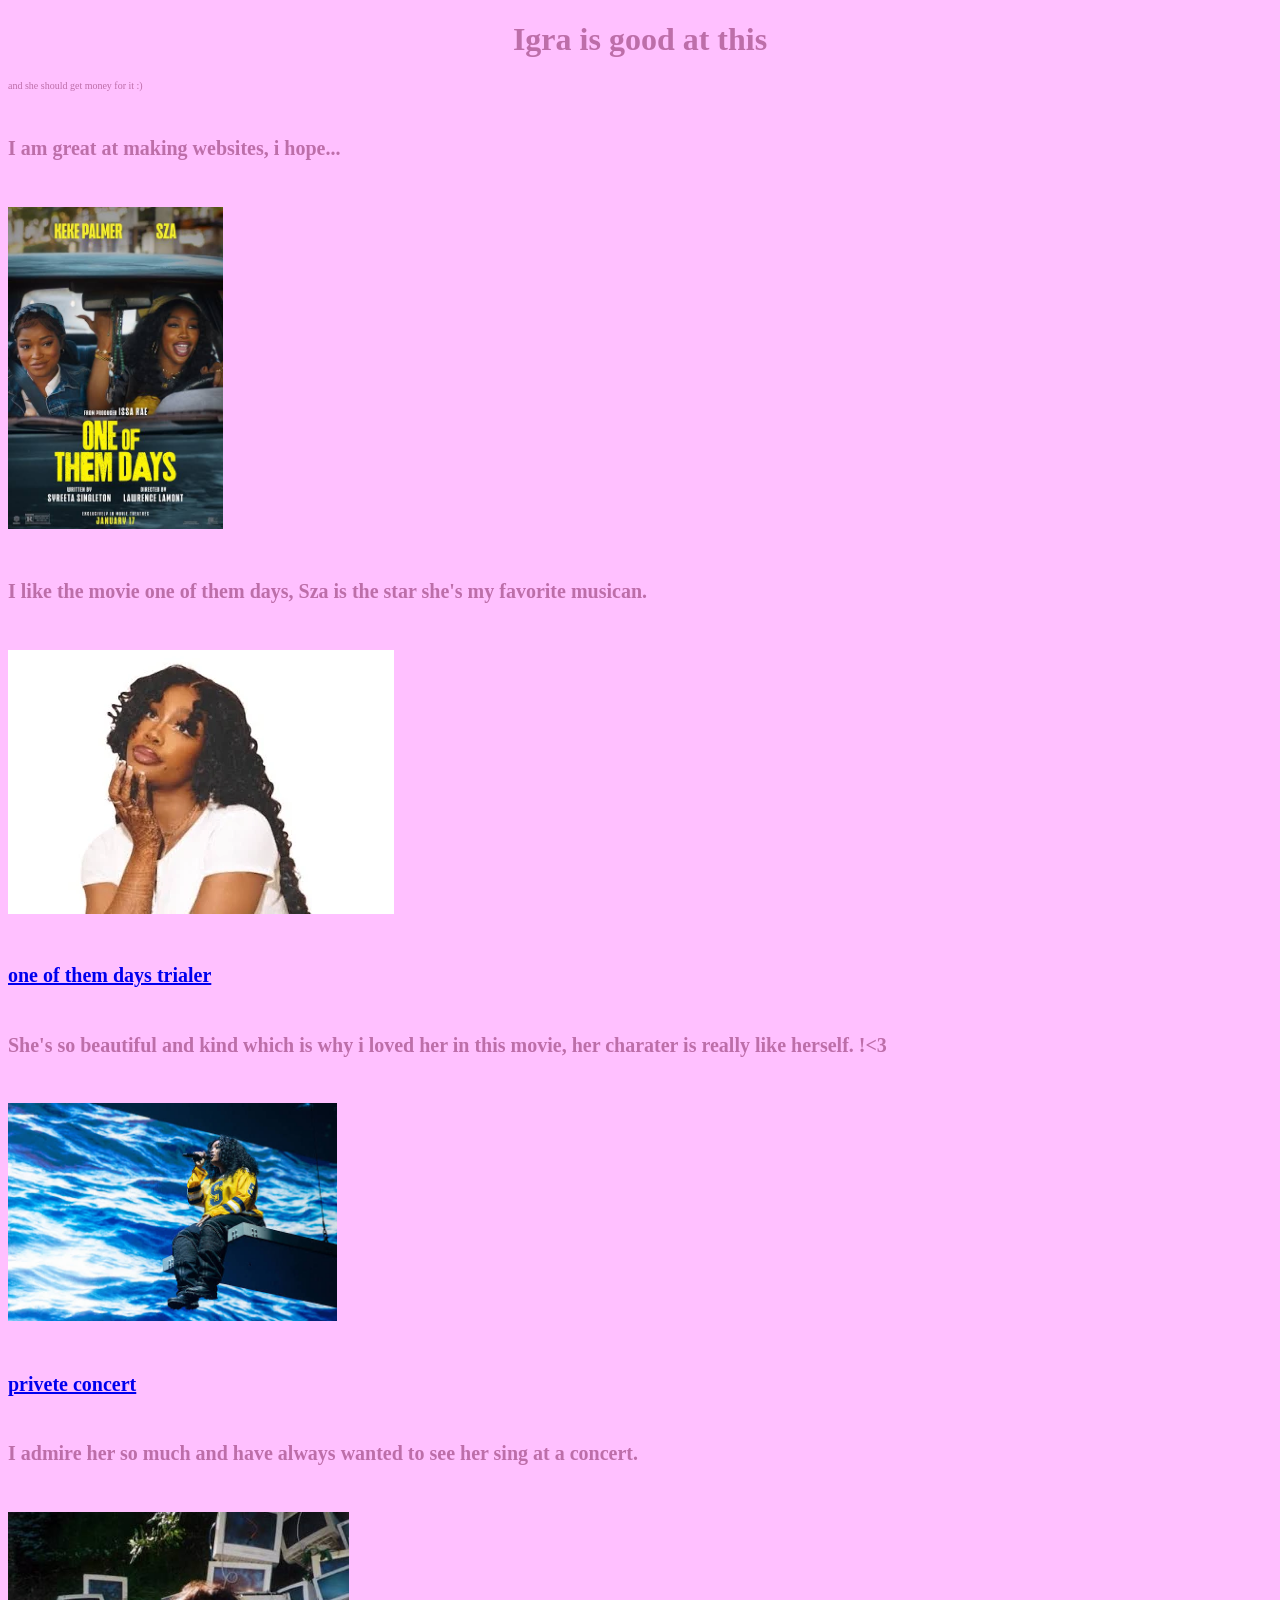
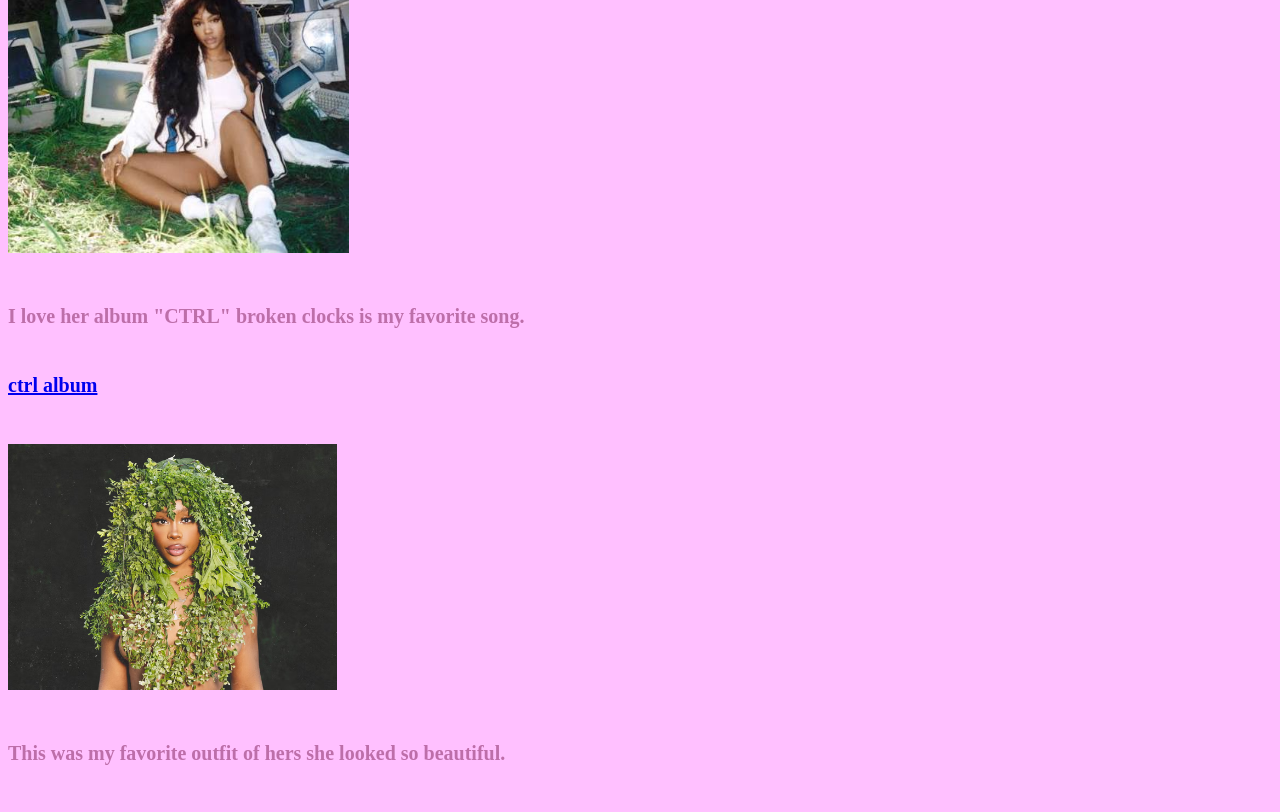
<file: index.html>
<!DOCTYPE html>
<html>
<head>
<link rel = "stylesheet" href="styles.css">
 <Title>Website made by Igra!</title>
</head><body style="background-color: rgb(255, 192, 255);">
<h1 style="color: rgb(189,110,169);">Igra is good at this</h1><p style="color: rgb(189,110,169);">and she should get money for it :)</p>
<h6 style="color: rgb(189,110,169);">I am great at making websites, i hope...</h6>
<section class = "picture section">
<img src = "OfTd.jpg" width = "17%" height = "auto"/>  
<section/>


<h6 style="color: rgb(189,110,169);">I like the movie one of them days, Sza is the star she's my favorite musican.</h6>
<section class = "picture section">
<img src = "Sza.jpg"/>
 <h6> <a href ="https://youtu.be/-5xzjw_0d_0 </a>"> one of them days trialer </a> <h6>
<section/>
<h6 style="color: rgb(189,110,169);">She's so beautiful and kind which is why i loved her in this movie, her charater is really like herself. !<3</h6>
<section class = "picture section">
<img src = "concert.jpg" width = "26%" height = "auto"/>  
<section/>

 <h6> <a href ="https://youtu.be/Snrd9ZHDfqc"> privete concert </a> <h6>
<h6 style="color: rgb(189,110,169);"> I admire her so much and have always wanted to see her sing at a concert.</h6>
<section class = "picture section">
<img src = "TV.jpg" width = "27%" height = "auto"/>  
<section/>

<h6 style="color: rgb(189,110,169);"> I love her album "CTRL" broken clocks is my favorite song.</h6>
<h6> <a href ="https://youtu.be/oUzIlVuGdtE"> ctrl album </a> <h6>
<section class = "picture section">
<img src = "leaves.jpg" width = "26%" height = "auto"/> 
<section/>
<h6 style="color: rgb(189,110,169);">This was my favorite outfit of hers she looked so beautiful.<h6>
</body>
</html>
</file>
<file: styles.css>
body {
 font-family: Georgia;
 background color: purple;
}
h1 {
color: white;
 text-align: center;
}
 
p {
 font-family: Georgia;
 font-size: 10px;
}

h6{
	font-size:20px;
}
</file>
